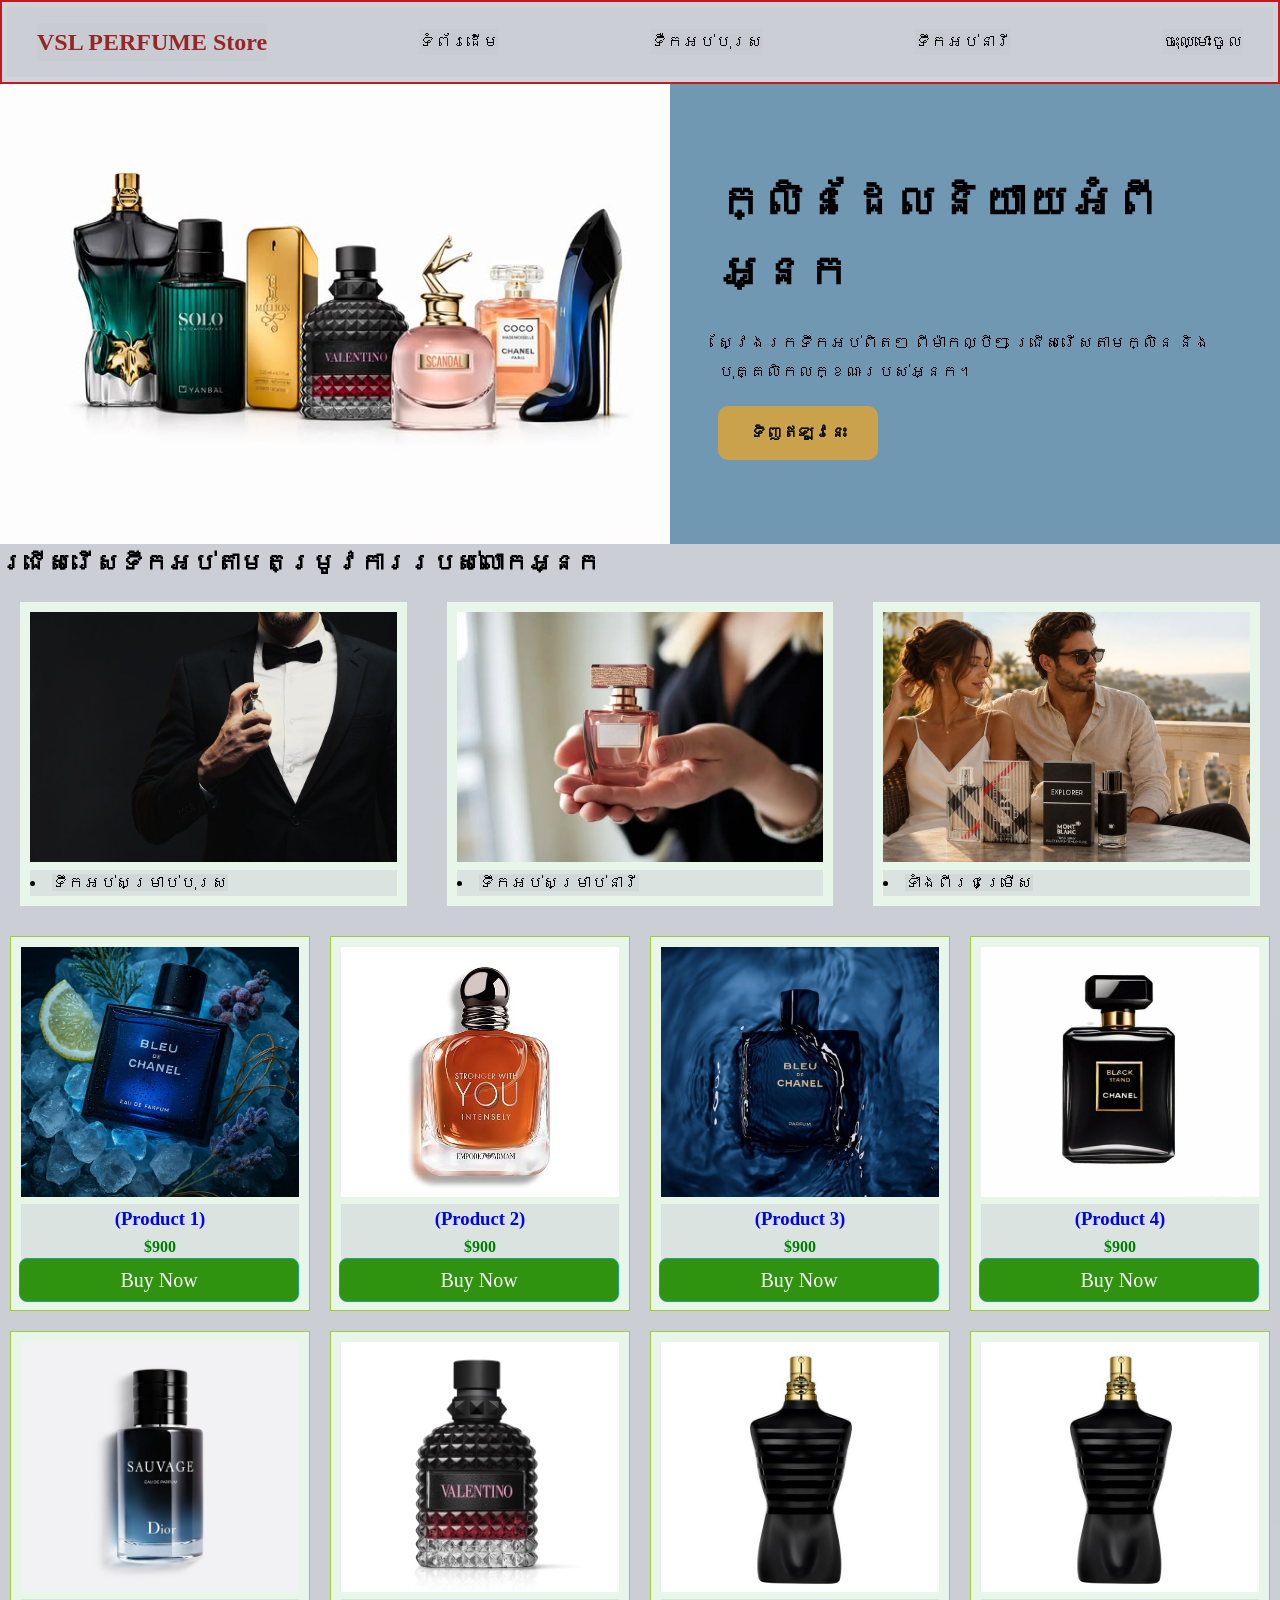
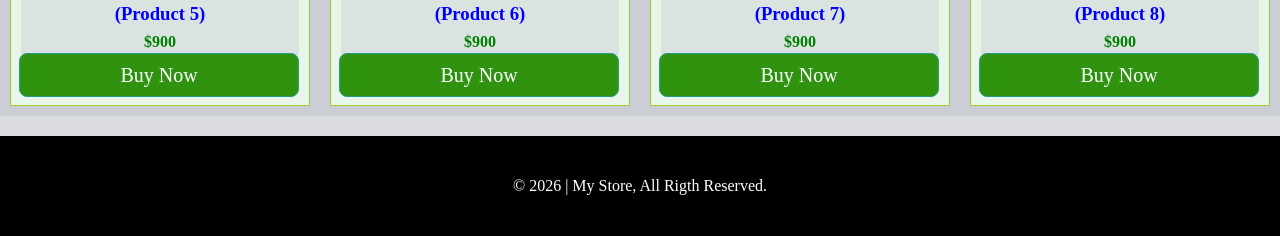
<file: index.html>
<!DOCTYPE html>
<html lang="en">
<head>
    <meta charset="UTF-8">
    <meta name="viewport" content="width=device-width, initial-scale=1.0">
    <title> My Store</title>
    <link rel="stylesheet" href="css/Style.css">
</head>
<body>
    <!-- Structure HTML -->
     <!-- Section header -->
      <header>
        
         <!-- navigation bar -->
          <nav>
            <!-- logo -->
         <div class="logo"> VSL PERFUME Store </div>
            <ul>
                <li>
                    <a href="index.html"> ទំព័រដើម </a>
                </li>
                <li>
                    <a href="Maleproduct.html"> ទឺកអប់បុរស </a>
                </li>
                <li>
                    <a href="Femaleproduct.html"> ទឹកអប់នារី </a>
                </li>
                
                <li>
                    <a href="login.html"> ចុះឈ្មោះចូល </a>
                </li>
            </ul>
          </nav>
      </header>
      <div class="hero">
  <img class="hero-img" src="Image/image-5.png" alt="ការបាញ់ទឹកអប់">
  <div class="hero-text">
    <h1>ក្លិនដែលនិយាយអំពីអ្នក</h1>
    <p>ស្វែងរកទឹកអប់ពិតៗ ពីម៉ាកល្បីៗ ជ្រើសរើសតាមក្លិន និងបុគ្គលិកលក្ខណៈរបស់អ្នក។</p>
    <a class="btn" href="#products">ទិញឥឡូវនេះ</a>
  </div>
</div>
      <!-- Section slide show -->
      <section class="hero-slide">
        </div>
      </section>

      <!-- Main Content -->
       <main>
        <h2> ជ្រើសរើសទឹកអប់តាមតម្រូវការរបស់លោកអ្នក </h2>
        <div class="product-photo">
        <div class="product-box">
            <img src="Image/image-6.png" alt="">
            <li>
                <a href="perfume-formale">ទឹកអប់សម្រាប់បុរស</a>
            </li>
        </div>

        <div class="product-box">
            <img src="Image/image-7.png" alt="">
            <li>
                <a href="perfume-formale">ទឹកអប់សម្រាប់នារី</a>
            </li>
        </div>

        <div class="product-box">
            <img src="Image/image-8.png" alt="">
            <li>
                <a href="perfume-formale">ទាំងពីរជម្រើស</a>
            </li>
        </div>


        </div>
        
        <div class="product-container">
        <div class="product-card">
        <img src="Image/image-2.png" alt="">
        <h3 class="cart-description"> (Product 1) </h3>
        <p class="cart-price"> $900 </p>
        <button class="btn-buy"> Buy Now </button>
        </div>

       <div class="product-card">
        <img src="Image/image-3.png" alt="">
        <h3 class="cart-description"> (Product 2) </h3>
        <p class="cart-price"> $900 </p>
        <button class="btn-buy"> Buy Now </button>
        </div>

        <div class="product-card">
        <img src="Image/image-4.png" alt="">
        <h3 class="cart-description"> (Product 3) </h3>
        <p class="cart-price"> $900 </p>
        <button class="btn-buy"> Buy Now </button>
        </div>

       <div class="product-card">
        <img src="Image/image-9.png" alt="">
        <h3 class="cart-description"> (Product 4) </h3>
        <p class="cart-price"> $900 </p>
        <button class="btn-buy"> Buy Now </button>
        </div>

        <div class="product-card">
        <img src="Image/image-10.png" alt="">
        <h3 class="cart-description"> (Product 5) </h3>
        <p class="cart-price"> $900 </p>
        <button class="btn-buy"> Buy Now </button>
        </div>

        <div class="product-card">
        <img src="Image/image-11.png" alt="">
        <h3 class="cart-description"> (Product 6) </h3>
        <p class="cart-price"> $900 </p>
        <button class="btn-buy"> Buy Now </button>
        </div>

         <div class="product-card">
        <img src="Image/image-12.png" alt="">
        <h3 class="cart-description"> (Product 7) </h3>
        <p class="cart-price"> $900 </p>
        <button class="btn-buy"> Buy Now </button>
        </div>

        <div class="product-card">
        <img src="Image/image-12.png" alt="">
        <h3 class="cart-description"> (Product 8) </h3>
        <p class="cart-price"> $900 </p>
        <button class="btn-buy"> Buy Now </button>
        </div>
       </main>
       </div>
       

       <!-- Section Footer -->
        <footer>
            © 2026 | My Store, 
                All Rigth Reserved.
            
        </footer>
</body>
</html>
</file>
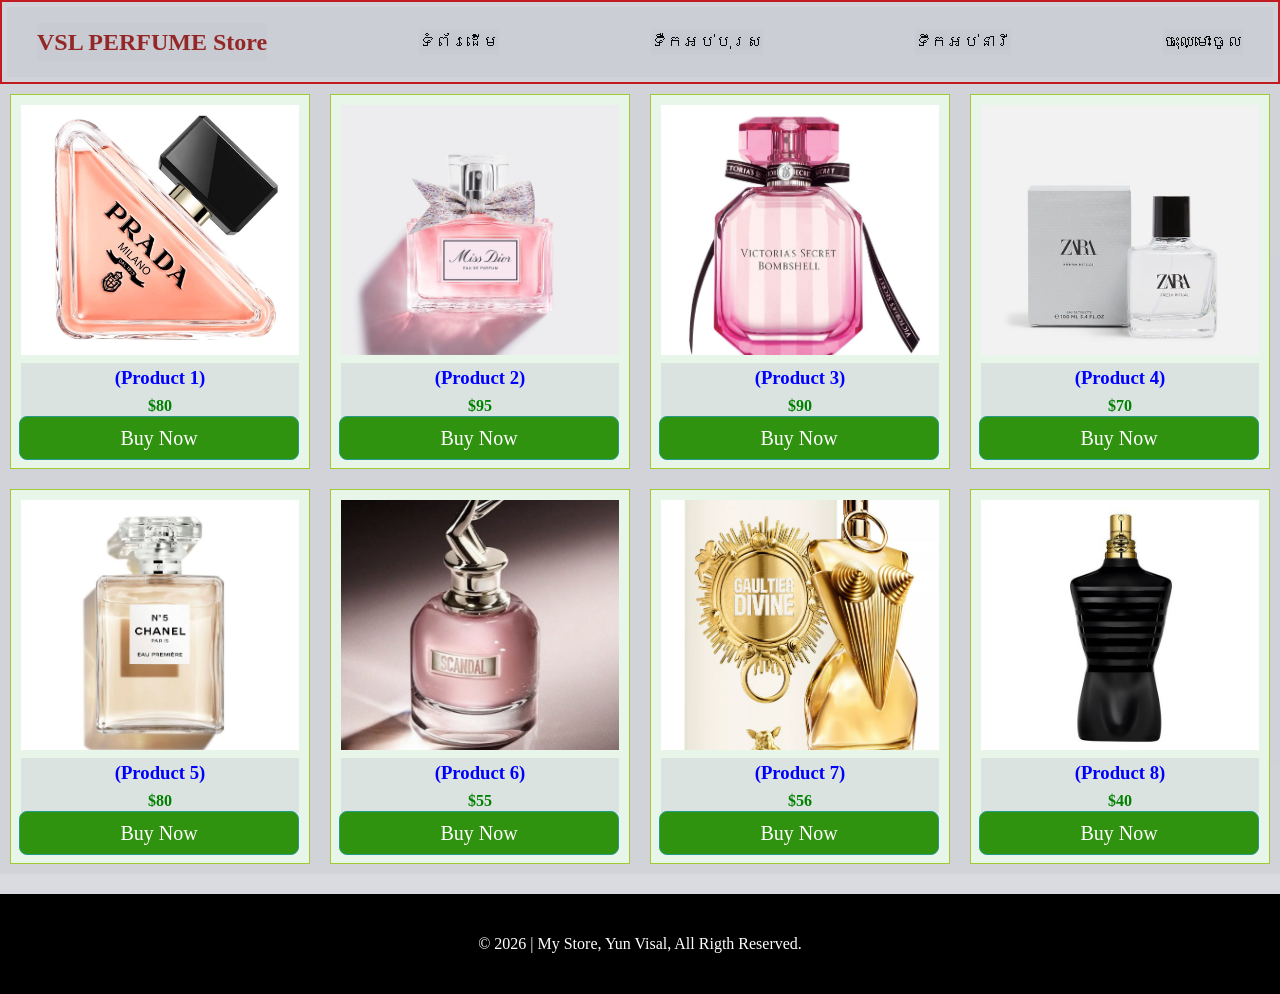
<file: Femaleproduct.html>
<!DOCTYPE html>
<html lang="en">
<head>
    <meta charset="UTF-8">
    <meta name="viewport" content="width=device-width, initial-scale=1.0">
    <title>Document</title>
    <link rel="stylesheet" href="css/Style.css">
</head>
<body>
    <!-- Section header -->
      <header>
        
         <!-- navigation bar -->
          <nav>
            <!-- logo -->
         <div class="logo"> VSL PERFUME Store </div>
            <ul>
                <li>
                    <a href="index.html"> ទំព័រដើម </a>
                </li>
                <li>
                    <a href="Maleproduct.html"> ទឺកអប់បុរស </a>
                </li>
                <li>
                    <a href="Femaleproduct.html"> ទឹកអប់នារី </a>
                </li>
                
                <li>
                    <a href="login.html"> ចុះឈ្មោះចូល </a>
                </li>
            </ul>
          </nav>
      </header>

       <div class="product-container">
        <div class="product-card">
        <img src="Image/image-13.png" alt="">
        <h3 class="cart-description"> (Product 1) </h3>
        <p class="cart-price"> $80 </p>
        <button class="btn-buy"> Buy Now </button>
        </div>

       <div class="product-card">
        <img src="Image/image-14.png" alt="">
        <h3 class="cart-description"> (Product 2) </h3>
        <p class="cart-price"> $95 </p>
        <button class="btn-buy"> Buy Now </button>
        </div>

        <div class="product-card">
        <img src="Image/image-15.png" alt="">
        <h3 class="cart-description"> (Product 3) </h3>
        <p class="cart-price"> $90 </p>
        <button class="btn-buy"> Buy Now </button>
        </div>

       <div class="product-card">
        <img src="Image/image-16.png" alt="">
        <h3 class="cart-description"> (Product 4) </h3>
        <p class="cart-price"> $70 </p>
        <button class="btn-buy"> Buy Now </button>
        </div>

        <div class="product-card">
        <img src="Image/image-17.png" alt="">
        <h3 class="cart-description"> (Product 5) </h3>
        <p class="cart-price"> $80 </p>
        <button class="btn-buy"> Buy Now </button>
        </div>

        <div class="product-card">
        <img src="Image/image-18.png" alt="">
        <h3 class="cart-description"> (Product 6) </h3>
        <p class="cart-price"> $55 </p>
        <button class="btn-buy"> Buy Now </button>
        </div>

         <div class="product-card">
        <img src="Image/image-19.png" alt="">
        <h3 class="cart-description"> (Product 7) </h3>
        <p class="cart-price"> $56 </p>
        <button class="btn-buy"> Buy Now </button>
        </div>

        <div class="product-card">
        <img src="Image/image-12.png" alt="">
        <h3 class="cart-description"> (Product 8) </h3>
        <p class="cart-price"> $40 </p>
        <button class="btn-buy"> Buy Now </button>
        </div>
       </main>
       </div>
       

       <!-- Section Footer -->
        <footer>
            © 2026 | My Store, Yun Visal,
                All Rigth Reserved.
            
        </footer>

</body>
</html>
</file>
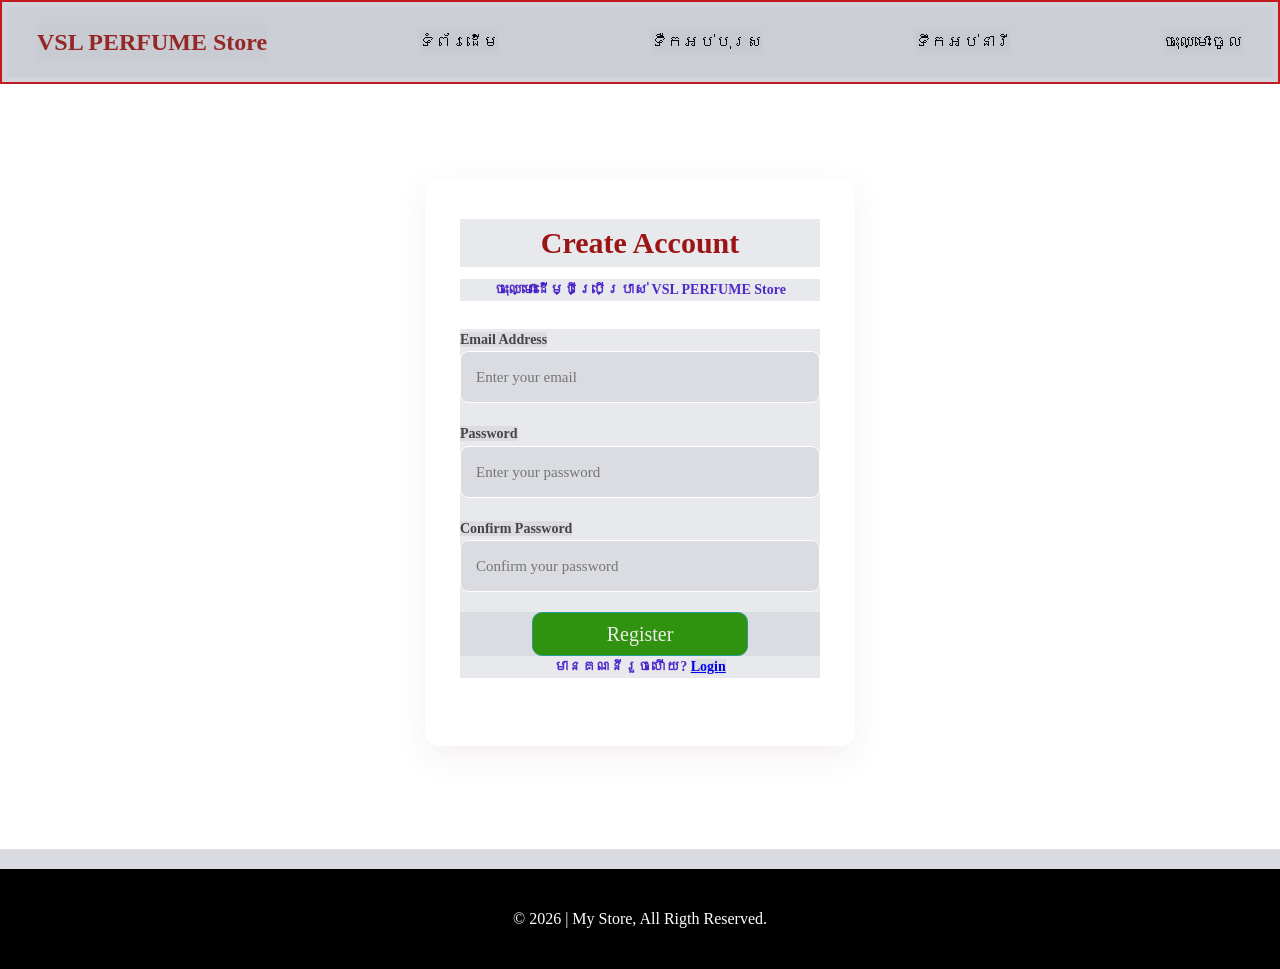
<file: login.html>
<!DOCTYPE html>
<html lang="en">
<head>
    <meta charset="UTF-8">
    <meta name="viewport" content="width=device-width, initial-scale=1.0">
    <title>Document</title>
    <link rel="stylesheet" href="css/Style.css">
</head>
<body>
    <!-- Structure HTML -->
     <!-- Section header -->
      <header>
        
         <!-- navigation bar -->
          <nav>
            <!-- logo -->
         <div class="logo"> VSL PERFUME Store </div>
            <ul>
                <li>
                    <a href="index.html"> ទំព័រដើម </a>
                </li>
                <li>
                    <a href="Maleproduct.html"> ទឺកអប់បុរស </a>
                </li>
                <li>
                    <a href="Femaleproduct.html"> ទឹកអប់នារី </a>
                </li>
                
                <li>
                    <a href="login.html"> ចុះឈ្មោះចូល </a>
                </li>
            </ul>
          </nav>
      </header>
       <!-- Register Form -->
    <section class="register-page">
         <div class="register-box">

            <h2 >Create Account</h2>
            <p>ចុះឈ្មោះដើម្បីប្រើប្រាស់ VSL PERFUME Store</p>
<form action="#" method="post">

    <label for="email"> Email Address </label> 
    <input type="email" id="email" name="email" placeholder="Enter your email" autocomplete="email"required >
    <label for="password"> Password </label>
    <input type="password" id="password" name="password" placeholder="Enter your password" autocomplete="new-password" requireminlength="8">
    <label for="confirm-password"> Confirm Password </label>
    <input type="password" id="confirm-password" name="confirm_password" placeholder="Confirm your password" autocomplete="new-password" requiredminlength="8">

    <div class="button-container">
    <button type="submit"> Register </button>
</div>
</form>
 <p class="login-link"> មានគណនីរួចហើយ?
    <a href="login.html">Login</a>
 </p>

 </div>
 </section>
 <!-- Section Footer -->
        <footer>
            © 2026 | My Store,
                All Rigth Reserved.
            
        </footer>
</body>
</html>
</file>
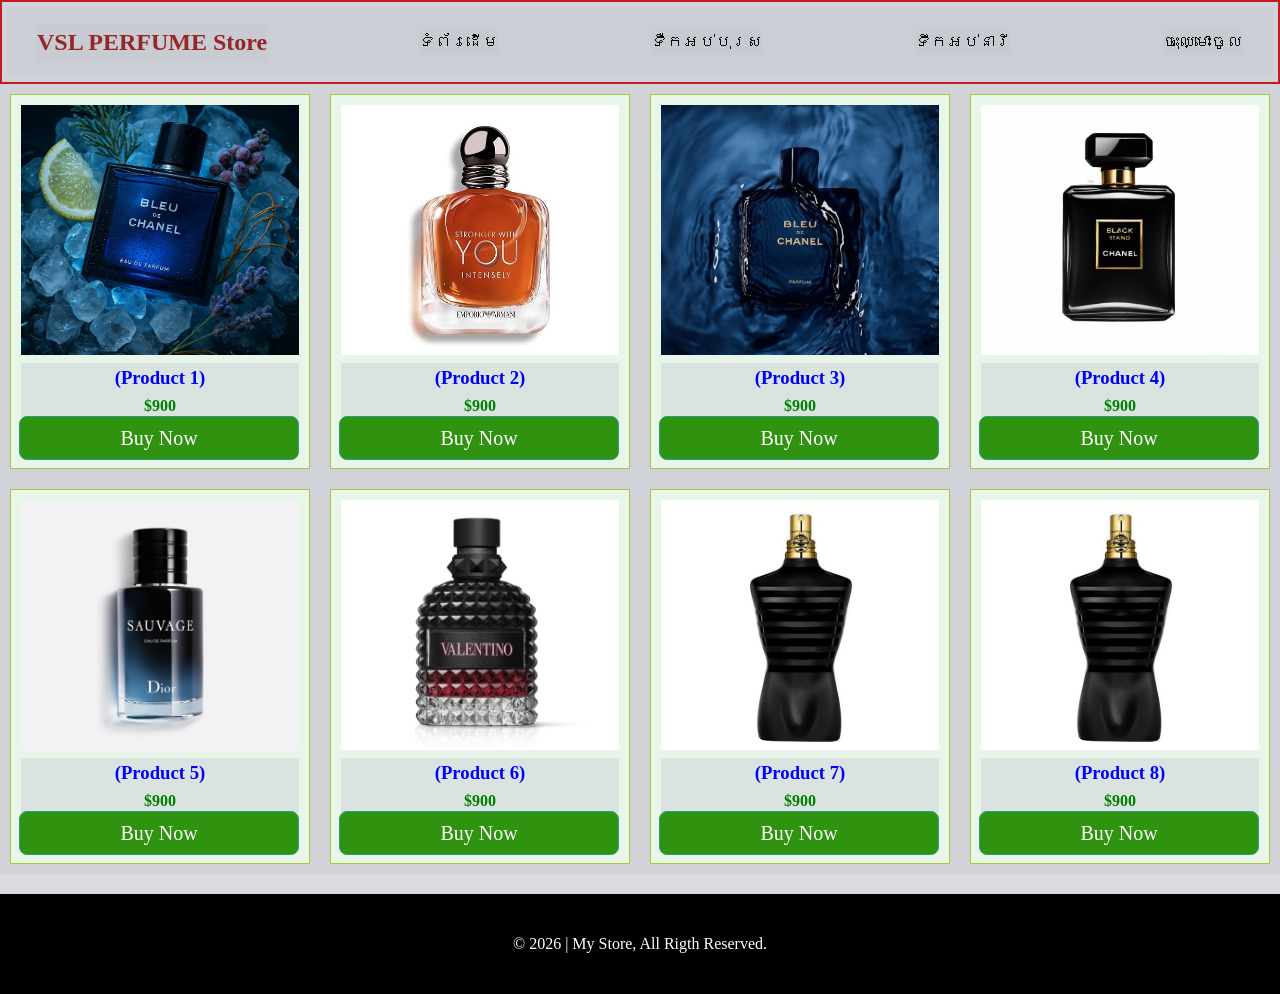
<file: Maleproduct.html>
<!DOCTYPE html>
<html lang="en">
<head>
    <meta charset="UTF-8">
    <meta name="viewport" content="width=device-width, initial-scale=1.0">
    <title>Document</title>
    <link rel="stylesheet" href="css/Style.css">
</head>
<body>
    <!-- Structure HTML -->
     <!-- Section header -->
      <header>
        
         <!-- navigation bar -->
          <nav>
            <!-- logo -->
         <div class="logo"> VSL PERFUME Store </div>
            <ul>
                <li>
                    <a href="index.html"> ទំព័រដើម </a>
                </li>
                <li>
                    <a href="Maleproduct.html"> ទឺកអប់បុរស </a>
                </li>
                <li>
                    <a href="Femaleproduct.html"> ទឹកអប់នារី </a>
                </li>
                
                <li>
                    <a href="login.html"> ចុះឈ្មោះចូល </a>
                </li>
            </ul>
          </nav>
      </header>

       <div class="product-container">
        <div class="product-card">
        <img src="Image/image-2.png" alt="">
        <h3 class="cart-description"> (Product 1) </h3>
        <p class="cart-price"> $900 </p>
        <button class="btn-buy"> Buy Now </button>
        </div>

       <div class="product-card">
        <img src="Image/image-3.png" alt="">
        <h3 class="cart-description"> (Product 2) </h3>
        <p class="cart-price"> $900 </p>
        <button class="btn-buy"> Buy Now </button>
        </div>

        <div class="product-card">
        <img src="Image/image-4.png" alt="">
        <h3 class="cart-description"> (Product 3) </h3>
        <p class="cart-price"> $900 </p>
        <button class="btn-buy"> Buy Now </button>
        </div>

       <div class="product-card">
        <img src="Image/image-9.png" alt="">
        <h3 class="cart-description"> (Product 4) </h3>
        <p class="cart-price"> $900 </p>
        <button class="btn-buy"> Buy Now </button>
        </div>

        <div class="product-card">
        <img src="Image/image-10.png" alt="">
        <h3 class="cart-description"> (Product 5) </h3>
        <p class="cart-price"> $900 </p>
        <button class="btn-buy"> Buy Now </button>
        </div>

        <div class="product-card">
        <img src="Image/image-11.png" alt="">
        <h3 class="cart-description"> (Product 6) </h3>
        <p class="cart-price"> $900 </p>
        <button class="btn-buy"> Buy Now </button>
        </div>

         <div class="product-card">
        <img src="Image/image-12.png" alt="">
        <h3 class="cart-description"> (Product 7) </h3>
        <p class="cart-price"> $900 </p>
        <button class="btn-buy"> Buy Now </button>
        </div>

        <div class="product-card">
        <img src="Image/image-12.png" alt="">
        <h3 class="cart-description"> (Product 8) </h3>
        <p class="cart-price"> $900 </p>
        <button class="btn-buy"> Buy Now </button>
        </div>
    </main>
       </div>       

       <!-- Section Footer -->
        <footer>
            © 2026 | My Store, 
                All Rigth Reserved.
            
        </footer>


</body>
</html>
</file>
<file: css/Style.css>
*{
    box-sizing: border-box;
    padding: 0;
    margin: 0;
    font-family:Cambria,Cochin, Georgia, Times, 'Times New Roman', serif , 'Khmer OS Battambang';
    background-color: rgba(195, 196, 205, 0.382);
    line-height: 1.6;
    
}

header{
    border: 2px solid rgb(195, 26, 34);
}
header .logo{
    font-size: 1.5rem;
    font-weight: bold;
    color: #942727;

}
 nav{ 
    max-width: 100%;
    height: 70px;
    margin: 5px;
    padding: 0 30px;
    display: flex;
    align-items: center;
    justify-content: space-between;
    background-color: rgba(195, 196, 205, 0.382);
   

   
   
}
nav ul{
    display: contents;
    list-style: none;
    gap: 30px;
    
     
}

nav ul li a{
    text-decoration: none;
    color: #0a0a0a;
    transition: 0.5s;
     background-color:rgba(195, 196, 205, 0.382) ;
     border-radius: 10px;
    
}

nav ul li a:hover{
    color: blue;
     position: relative;
    border-radius: 60px;
    backdrop-filter: blur(15px);
    box-shadow: #309310;
    border: 0.5px solid rgba(21, 21, 29, 0.868);
}

.hero {
  display: flex;
  flex-wrap: wrap;
  background: #0E0E0E;
}
.hero-img {
  flex: 1 1 500px;
  width: 50%;
  height: 460px;
  object-fit: cover;
  object-position: 25% center; 

}
.hero-text {
  flex: 1 1 440px;
  padding: 48px;
  display: flex;
  flex-direction: column;
  justify-content: center;
  gap: 20px;
  color: black;
  background-color: rgb(113, 152, 178);;
}
.hero-text h1 {
     font-size: 44px;
     margin: 0; 
     background-color: rgb(113, 152, 178);;
    }
.hero-text p { 
    margin: 0;
    line-height: 1.8;
    background-color: rgb(113, 152, 178);
 }
.btn {
  align-self: flex-start;
  padding: 14px 32px;
  background: #C9A24B;
  color: #0E0E0E;
  text-decoration: none;
  font-weight: 600;
  border-radius: 10px;
}

.product-photo{
    display: flex;
    justify-content: space-between;
   
   
}

.product-box{
    
    background-color: #E8F5E9;
    width: 400px; height: 100%;
    padding: 10px;
    margin: 20px; 
}
.cart-title{
    text-align: center;
}

li a{
    text-decoration: none;
    color: black;
    transition: 0.5s;
    width: 300px;
    height: 100px;
   
}



.sub-title{
    backdrop-filter: blur(10px);
    padding: 10px;
    border-radius: 20px;
    border: 1px solid #DC95FF;
}
.hero-slide{
    color: blue;
}
.btn-shop{
    font-size: 20px;
    padding: 5px 20px;
    border: 1px solid #249D8F;
    transition: 0.3s;
    margin-top: 10px;
}
.btn-shop:hover{
    background-color: blue;
    color: white;
}

.product-card{
    box-sizing: border-box;
    background-color: #E8F5E9;
    width: 300px; height: 100%;
    border: 1px solid #A1CB35;
    padding: 10px;
    margin: 10px;
}
img{
    width: 100%; height: 250px;
    object-fit: cover;
}
.product-container{
    display: flex;
   justify-content: space-between;
    align-items: center;
    flex-wrap: wrap;
}
.logo{
   font-size: 40px ;
}
.cart-description{
    color: blue;
    text-align: center;
}
.cart-price{
    color: green;
    font-weight: bold;
    text-align: center;
}
.btn-buy{
   
    font-size: 14px;
    background: #309310;
    color: white;
    border-radius: 8px;
    justify-content: center;
    font-size: 20px;
    padding: 5px 20px;
    border: 1px solid #249D8F;
    transition: 0.3s;
    width: 280px;
    align-items: center;
   
}

/* login */
/* Register Page */
.register-page {
    min-height: 85vh;
    display: flex;
    justify-content: center;
    align-items: center;
    padding: 50px 20px; 
    background-color: white
    ;
    color: white;
}

/* Register Box */
.register-box {
    width: 100%;
    max-width: 430px;
    background-color: white;
    padding: 40px 35px;
    border-radius: 15px;    
    box-shadow: 0 10px 30px rgba(244, 238, 238, 0.968);
}

/* Heading */
.register-box h2 {
    text-align: center;
    font-size: 30px;
    margin-bottom: 12px;
    color: #9c1515;
}

.register-box p {
    text-align: center;
    color: #4118c7ea;
    font-size: 14px;
    margin-bottom: 28px;
    line-height: 1.6;
}

/* Labels */
.register-box  {   
    display: block;
    margin-bottom: 8px;
    font-size: 14px;
    font-weight: bold;
    color: #090404b4;
}

/* Input Fields */
.register-box input {   
    width: 100%;
    padding: 13px 15px;
    margin-bottom: 20px;
    border: 1px solid white;
    border-radius: 8px;
    outline: none;
    font-size: 15px;
    transition: 0.3s;
}
.register-box submit{
    justify-content: center;
    align-items: center;
    padding: 10px 30px;
}
button{
    margin: -2px;
    display: block;
    width: 60%;
    background: #309310;
    color: rgb(240, 235, 235);
    border-radius: 10px;
    justify-content: center;
    font-size: 20px;
    padding: 5px 50px;
    border: 1px solid #249D8F;
    transition: 0.3s;
    width: 280px;
    align-items: center;
}
.button-container{
    display: flex;
    justify-content: center;
    width: 100%;

}
.button-container button{
    width: 60%;
    margin: 0 auto;
    
}
footer{
    background-color: black ; 
    color: white;
    height: 100px;
    text-align: center;
    justify-content: center;
    align-content: center;
    margin-top: 20px;
}
</file>
